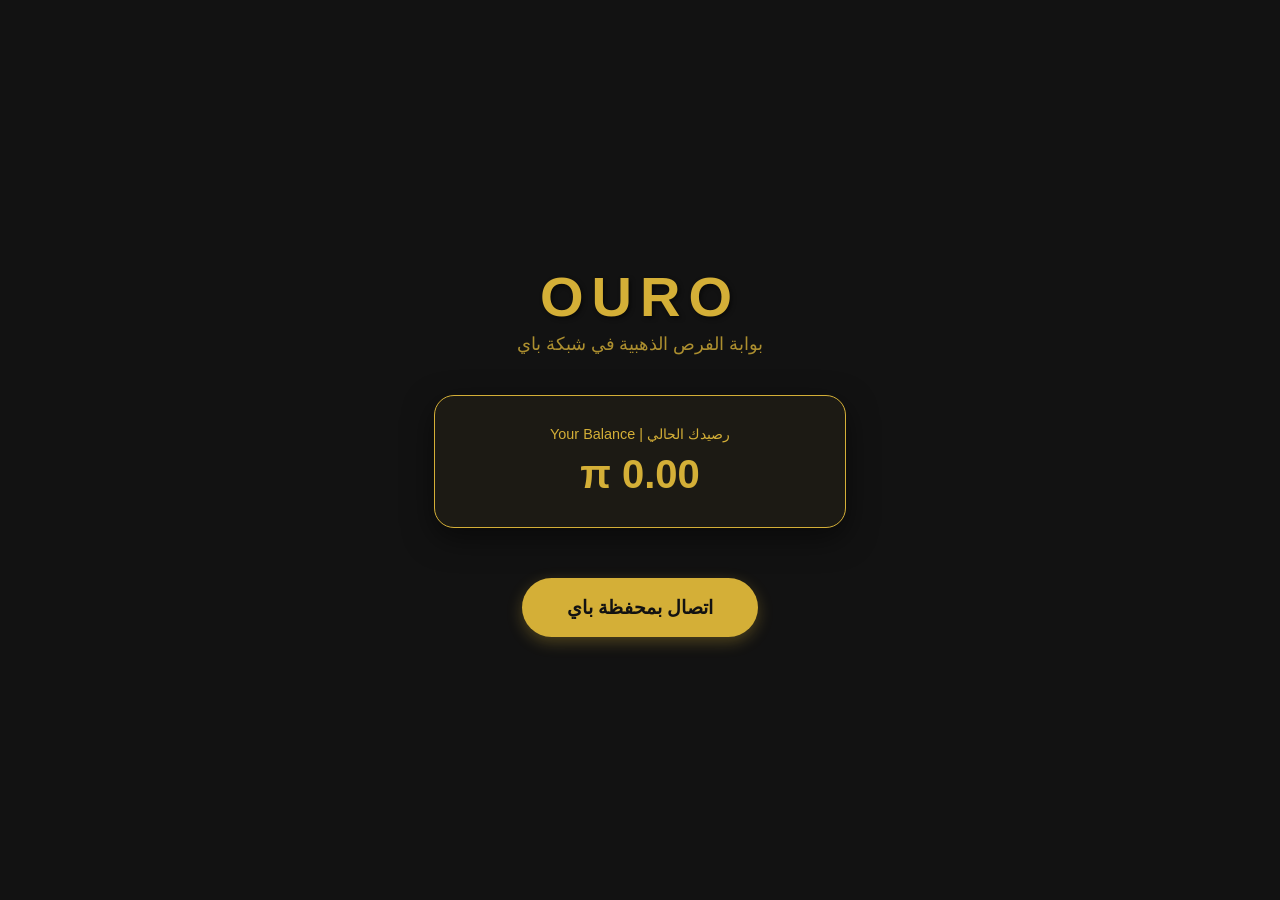
<file: index.html>
<!DOCTYPE html>
<html lang="ar" dir="rtl">
<head>
    <meta charset="UTF-8">
    <meta name="viewport" content="width=device-width, initial-scale=1.0">
    <title>Ouro - بوابة الفرص الذهبية</title>
    <script src="https://sdk.minepi.com/pi-sdk.js"></script>
    <style>
        body {
            background-color: #121212;
            color: #D4AF37;
            margin: 0;
            font-family: 'Segoe UI', Tahoma, Geneva, Verdana, sans-serif;
            display: flex;
            flex-direction: column;
            align-items: center;
            justify-content: center;
            height: 100vh;
            text-align: center;
        }

        .logo {
            font-size: 3.5rem;
            font-weight: bold;
            letter-spacing: 8px;
            margin-bottom: 5px;
            text-shadow: 2px 2px 4px rgba(0,0,0,0.5);
        }

        .subtitle {
            font-size: 1.1rem;
            opacity: 0.8;
            margin-bottom: 40px;
        }

        .balance-card {
            border: 1px solid #D4AF37;
            border-radius: 20px;
            padding: 30px;
            width: 80%;
            max-width: 350px;
            background: rgba(212, 175, 55, 0.05);
            box-shadow: 0 10px 30px rgba(0,0,0,0.5);
        }

        .balance-label {
            font-size: 0.9rem;
            margin-bottom: 10px;
            display: block;
        }

        .balance-amount {
            font-size: 2.5rem;
            font-weight: bold;
        }

        #connect-wallet {
            margin-top: 50px;
            background-color: #D4AF37;
            color: #121212;
            border: none;
            padding: 18px 45px;
            font-size: 1.2rem;
            font-weight: bold;
            border-radius: 40px;
            cursor: pointer;
            transition: transform 0.2s, background-color 0.2s;
            box-shadow: 0 5px 15px rgba(212, 175, 55, 0.3);
        }

        #connect-wallet:active {
            transform: scale(0.95);
        }

        #user-info {
            margin-top: 20px;
            font-size: 1rem;
            display: none;
            color: #4CAF50;
        }
    </style>
</head>
<body>

    <div class="logo">OURO</div>
    <div class="subtitle">بوابة الفرص الذهبية في شبكة باي</div>

    <div class="balance-card">
        <span class="balance-label">رصيدك الحالي | Your Balance</span>
        <div class="balance-amount" id="pi-balance">π 0.00</div>
    </div>

    <button id="connect-wallet">اتصال بمحفظة باي</button>
    
    <div id="user-info">تم ربط الحساب: <span id="username"></span></div>

    <script>
        const Pi = window.Pi;
        // تعريف الـ App ID الخاص بك للربط مع App Studio
        const MY_APP_ID = "ouro-a57e5144c5b04a51";

        Pi.init({ version: "2.0", sandbox: true });

        const connectBtn = document.getElementById('connect-wallet');
        const balanceDisplay = document.getElementById('pi-balance');
        const userInfo = document.getElementById('user-info');
        const usernameSpan = document.getElementById('username');

        connectBtn.onclick = function() {
            // طلب المصادقة وربطها بالـ App ID
            Pi.authenticate(['payments', 'username'], onIncompletePaymentFound)
              .then(function(auth) {
                console.log("تم الاتصال بالتطبيق: " + MY_APP_ID);
                
                // تحديث الواجهة
                connectBtn.innerText = "متصل بـ Ouro";
                connectBtn.style.backgroundColor = "#4CAF50";
                connectBtn.style.color = "white";
                
                usernameSpan.innerText = auth.user.username;
                userInfo.style.display = "block";
                balanceDisplay.innerText = "جاري المزامنة..";
                
                alert("مرحباً بك يا " + auth.user.username + " في بوابة Ouro الذهبية");
              })
              .catch(function(error) {
                console.error(error);
                alert("يرجى التأكد من فتح الرابط عبر متصفح باي (Pi Browser).");
              });
        };

        function onIncompletePaymentFound(payment) {
            // التعامل مع المدفوعات المعلقة مستقبلاً
        };
    </script>

</body>
</html>
</file>
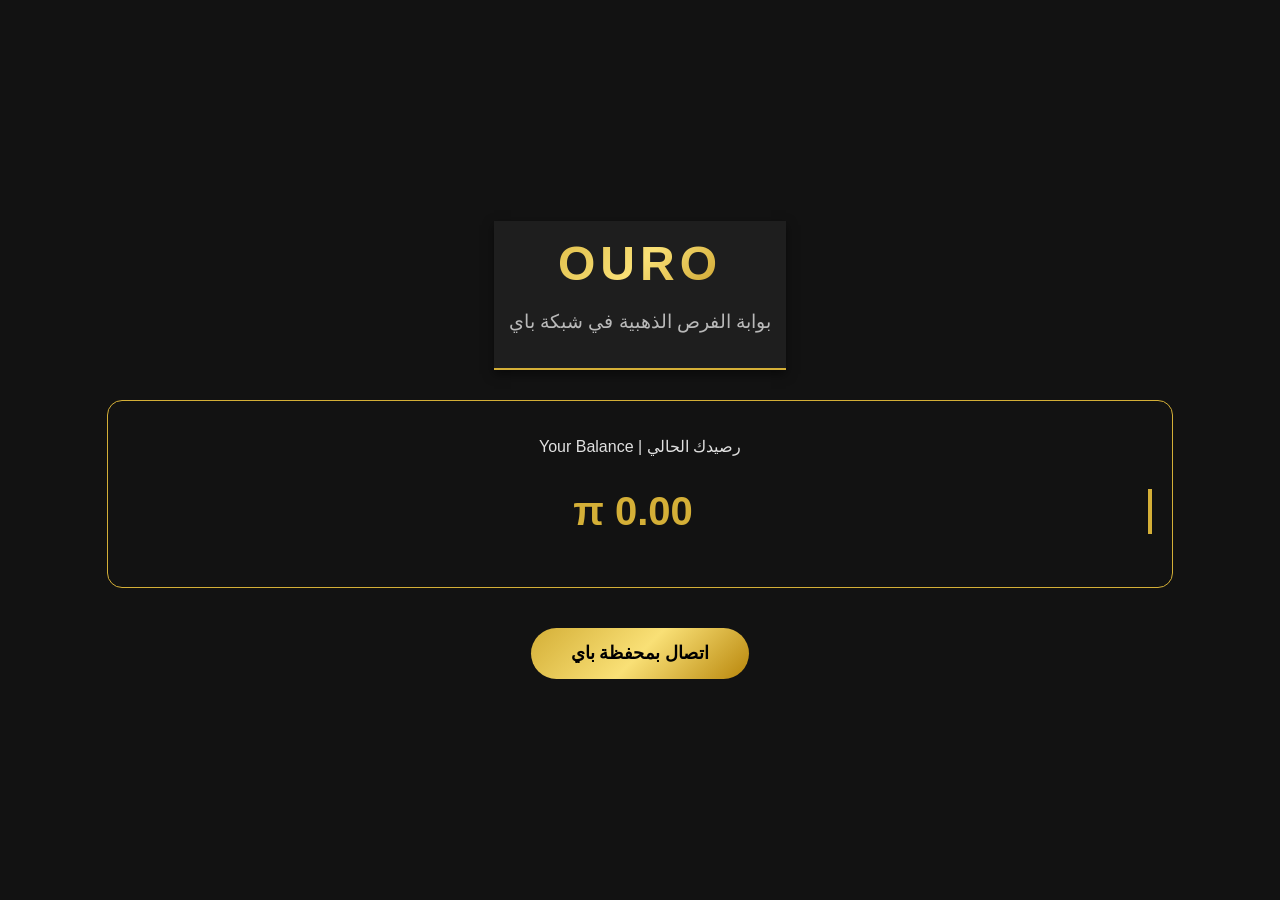
<file: frontend/public/index.html>
<!DOCTYPE html>
<html lang="ar" dir="rtl">
<head>
    <meta charset="UTF-8">
    <meta name="viewport" content="width=device-width, initial-scale=1.0">
    <title>Ouro - بوابة الفرص الذهبية</title>
    <link rel="stylesheet" href="../src/defaults.css">
</head>
<body style="background-color: #121212; color: #D4AF37; margin: 0; font-family: sans-serif;">
    
    <div id="app-container" style="display: flex; flex-direction: column; align-items: center; justify-content: center; height: 100vh; text-align: center;">
        <header>
            <div class="logo" style="font-size: 3rem; font-weight: bold; letter-spacing: 5px; margin-bottom: 10px;">OURO</div>
            <p style="font-size: 1.2rem; opacity: 0.8;">بوابة الفرص الذهبية في شبكة باي</p>
        </header>

        <section class="balance-card" style="margin-top: 30px; padding: 20px; border: 1px solid #D4AF37; border-radius: 15px; width: 80%;">
            <p>رصيدك الحالي | Your Balance</p>
            <h2 id="pi-balance" style="font-size: 2.5rem;">0.00 π</h2>
        </section>

        <button id="connect-wallet" style="margin-top: 40px; background-color: #D4AF37; color: #121212; border: none; padding: 15px 40px; font-size: 1.1rem; font-weight: bold; border-radius: 30px; cursor: pointer;">
            اتصال بمحفظة باي
        </button>

        <div id="root"></div>
    </div>

</body>
</html>
</file>
<file: frontend/src/defaults.css>
/* Ouro App - Professional Aesthetic (Charcoal & Royal Gold)
   Designed for Pi Network Ecosystem
*/

:root {
  --charcoal-bg: #121212;
  --panel-bg: #1e1e1e;
  --royal-gold: #D4AF37;
  --gold-gradient: linear-gradient(135deg, #D4AF37 0%, #F9E076 50%, #B8860B 100%);
  --soft-gold: rgba(212, 175, 55, 0.1);
  --text-main: #e0e0e0;
}

body {
  background-color: var(--charcoal-bg) !important;
  color: var(--text-main) !important;
  font-family: 'Cairo', sans-serif, Arial;
  margin: 0;
  padding: 0;
  direction: rtl; /* يدعم الواجهة العربية */
}

/* التنسيق العلوي - Header */
header, .app-header {
  background-color: var(--panel-bg) !important;
  border-bottom: 2px solid var(--royal-gold) !important;
  padding: 15px;
  text-align: center;
  box-shadow: 0 4px 10px rgba(0,0,0,0.5);
}

/* الشعار - Logo */
.logo {
  font-size: 24px;
  font-weight: bold;
  letter-spacing: 3px;
  background: var(--gold-gradient);
  -webkit-background-clip: text;
  -webkit-text-fill-color: transparent;
  text-transform: uppercase;
}

/* الروابط والأزرار */
a {
  color: var(--royal-gold) !important;
  text-decoration: none;
  transition: 0.3s;
}

a:hover {
  text-shadow: 0 0 8px var(--royal-gold);
}

button, .btn-primary {
  background: var(--gold-gradient) !important;
  color: #000 !important;
  border: none !important;
  padding: 10px 20px;
  border-radius: 5px;
  font-weight: bold;
  cursor: pointer;
  transition: transform 0.2s;
}

button:hover {
  transform: scale(1.05);
}

/* الحاويات - Containers */
.container, .card {
  background-color: var(--panel-bg) !important;
  border: 1px solid var(--soft-gold) !important;
  border-radius: 12px;
  padding: 20px;
  margin: 15px;
}

/* نصوص العناوين */
h1, h2, h3 {
  color: var(--royal-gold) !important;
  border-right: 4px solid var(--royal-gold); /* لمسة جمالية للعناوين بالعربية */
  padding-right: 10px;
}
</file>
